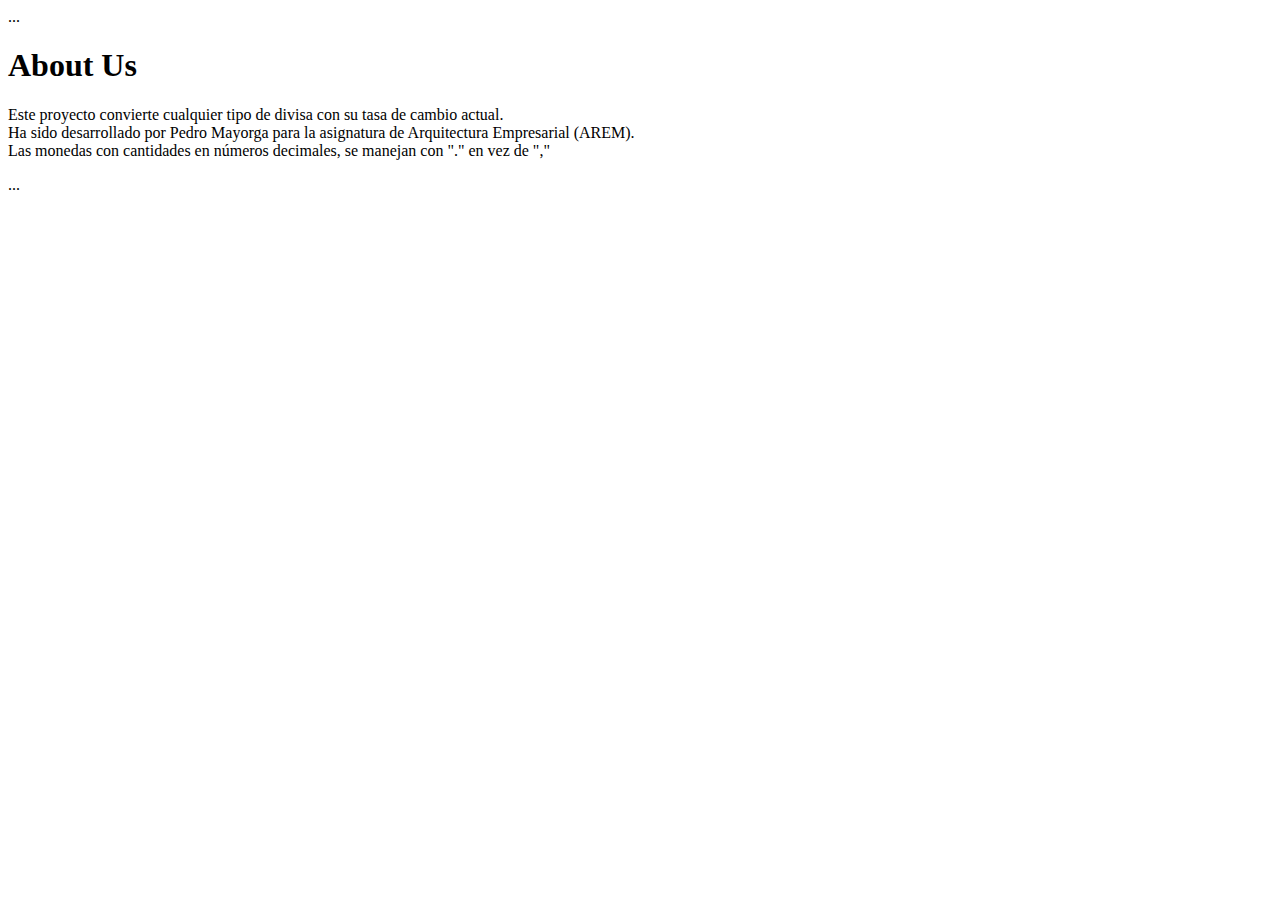
<file: src/main/resources/templates/about.html>
<!DOCTYPE HTML>
<html xmlns:th="http://www.thymeleaf.org">
    <head>
    <head th:replace="common/header :: head"></head>
</head>
<body>
    <div th:replace="common/header :: top-navigation">...</div>

    <div class="container">

        <div class="page-header">
            <h1>About Us</h1>
        </div><p th:text="'Proyecto Arem - Currency Converter'" />
        <p class="lead">
            Este proyecto convierte cualquier tipo de divisa con su tasa de cambio actual.<br/>
            Ha sido desarrollado por Pedro Mayorga para la asignatura de Arquitectura Empresarial (AREM).<br/>
            Las monedas con cantidades en números decimales, se manejan con "." en vez de ","
        </p>

    </div>

    <div th:replace="common/footer :: footer">...</div>

</body>
</html>
</file>
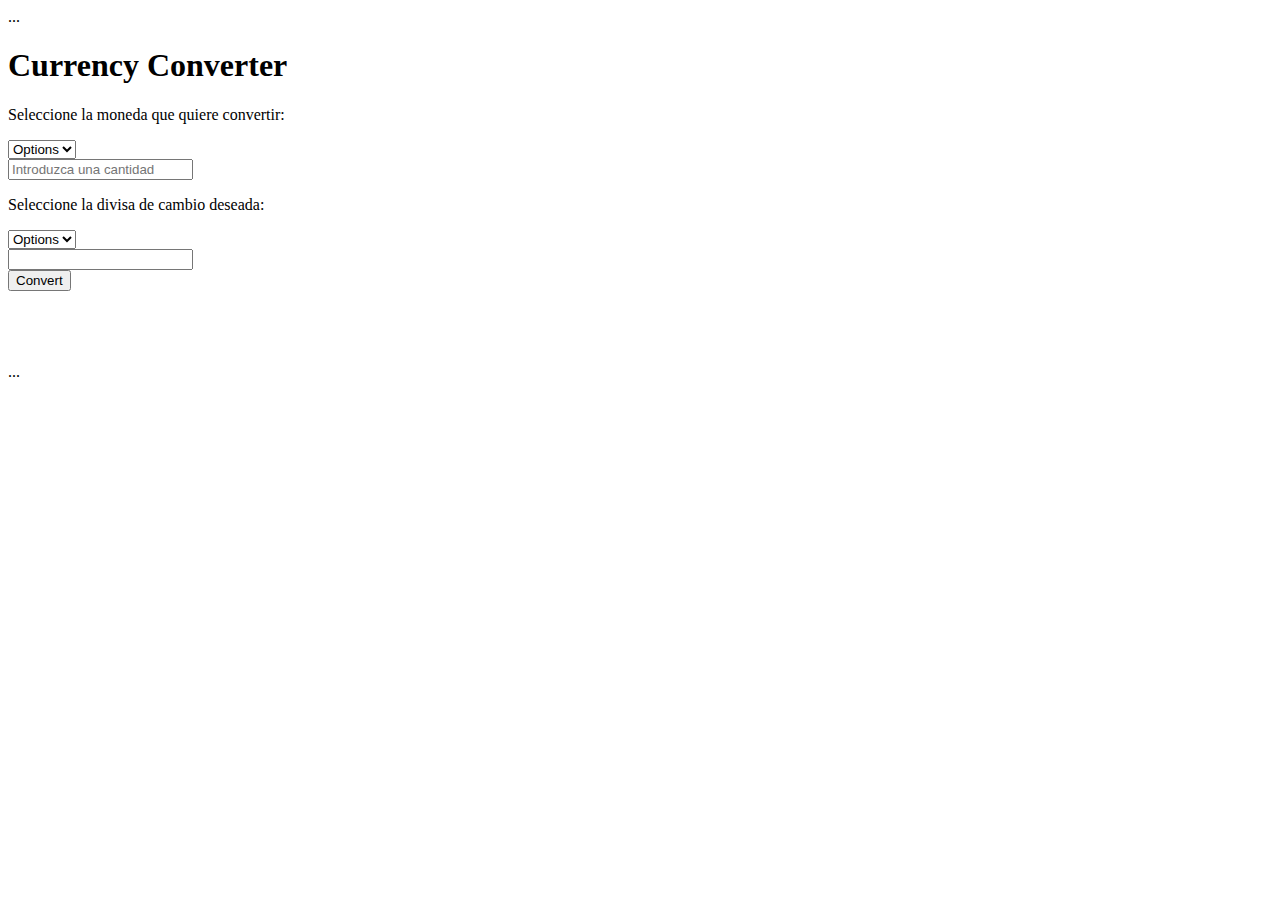
<file: src/main/resources/templates/currencyconverter.html>
<!DOCTYPE HTML>
<html xmlns:th="http://www.thymeleaf.org">
    <head>
    <head th:replace="common/header :: head"></head>
</head>
<body>
    <div th:replace="common/header :: top-navigation">...</div>

    <div class="container">

        <div class="page-header">
            <h1>Currency Converter</h1>
        </div>

        <div class="row">
            <div class="col-md-11">
                <form action="#" th:object="${exchange}" method="post"
                      id="conversionForm" role="form" data-toggle="validator">

                    <div class="row">

                        <p>Seleccione la moneda que quiere convertir:</p>

                        <div class="row-md-1">
                            <div class="form-group">
                                <select class="selectpicker show-tick form-control"
                                        id="actualCurrency" name="actualCurrency"
                                        th:field="*{actualCurrency}">
                                    <option
                                        th:each="currencyEnum : ${exchange.getSupportedCurrencies()}"
                                        th:value="${currencyEnum}"
                                        th:text="${currencyEnum + ' - ' +currencyEnum.getCurrencyName()}">Options</option>
                                </select>
                            </div>
                        </div>                       

                        <div class="row-md-0">
                            <div class="form-group">
                                <input type="text" class="form-control" id="actualAmount"
                                       name="actualAmount" placeholder="Introduzca una cantidad" th:field="*{actualAmount}" />
                            </div>
                        </div>                               

                        <div class="row-md-1 text-center">
                            <div class="form-group">
                                <span class="glyphicon glyphicon-arrow-right" aria-hidden="true"></span>
                            </div>
                        </div>

                        <p>Seleccione la divisa de cambio deseada:</p>

                        <div class="row-md-1">

                            <div class="form-group">

                                <select class="selectpicker show-tick form-control"
                                        id="wantedCurrency" name="wantedCurrency"
                                        th:field="*{wantedCurrency}">
                                    <option
                                        th:each="currencyEnum : ${exchange.getSupportedCurrencies()}"
                                        th:value="${currencyEnum}"
                                        th:text="${currencyEnum + ' - ' +currencyEnum.getCurrencyName()}">Options</option>
                                </select>
                            </div>
                        </div>


                        <div class="row-md-0">
                            <div class="form-group">
                                <input type="text" class="form-control" id="wantedAmount"
                                       name="wantedAmount" placeholder="" th:field="*{wantedAmount}" />
                            </div>
                        </div>
                    </div>

                    <div class="row">
                        <div class="row-md-1 text-center">
                            <button type="button" id="btnConvert" name="btnConvert" class="btn btn-primary">Convert</button>
                        </div>
                    </div>
                    
                    <br/> <br/> <br/>
                    <!--
                    <div class="form-group">
                                <input type="text" class="form-control" id="wantedAmount2"
                                       name="wantedAmount" placeholder="" th:field="*{wantedAmount}" />
                            </div>
                    -->
                    &nbsp;
                    
                </form>
            </div>
            
        </div>

        <div class="row">
            <div class="col-md-11">
                <div class="alert alert-danger" role="alert" id="divAlert">

                </div>
            </div>
        </div>

    </div>
    <!-- .container -->


    <input type="hidden" th:value="@{/convert}" id="urlConverter" />


    <div th:replace="common/footer :: footer">...</div>

    <script type="text/javascript" th:src="@{/js/converter.js}"></script>

</body>
</html>
</file>
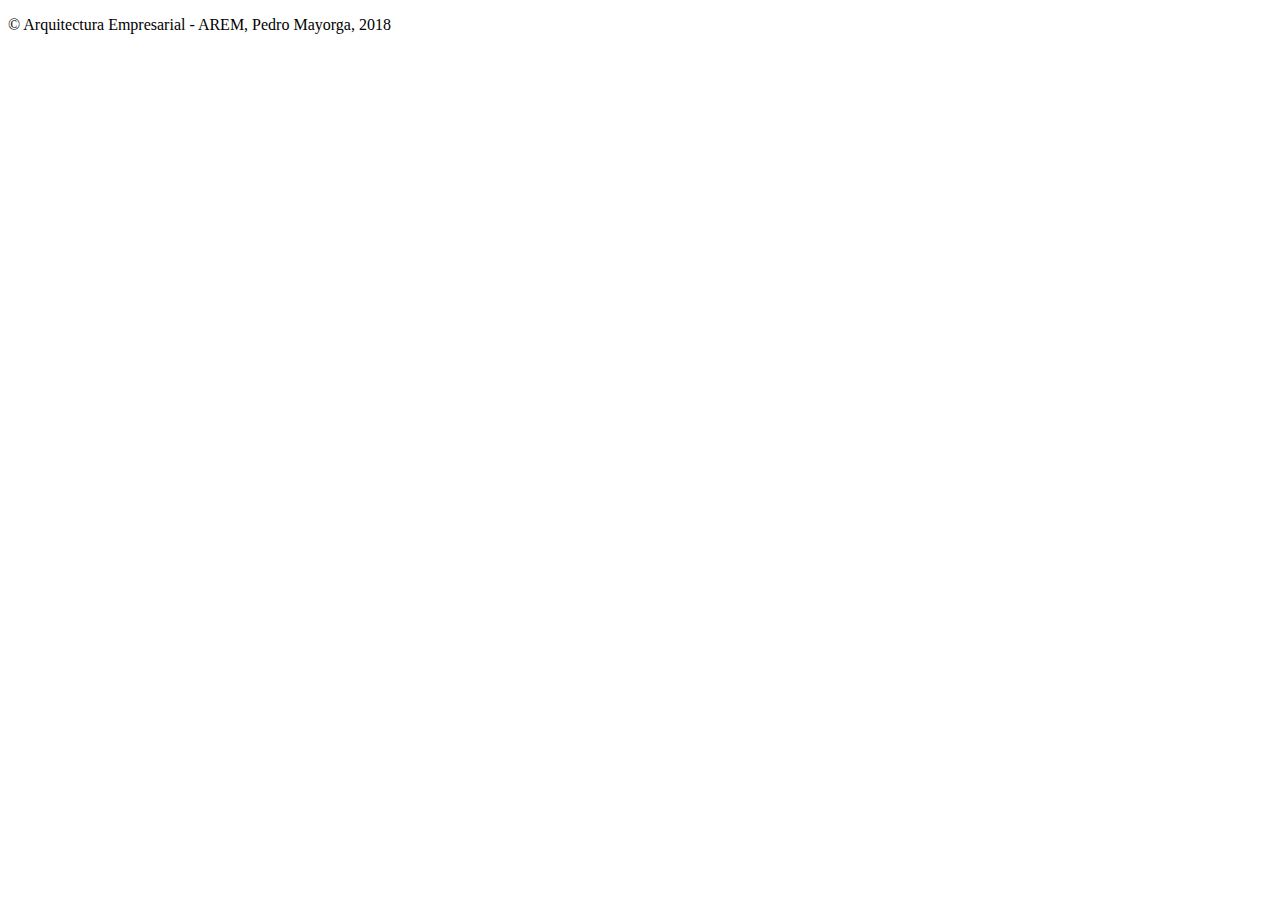
<file: src/main/resources/templates/common/footer.html>
<!DOCTYPE HTML>
<html xmlns:th="http://www.thymeleaf.org">
    <head></head>
    <body>

        <div th:fragment="footer" th:remove="tag">

            <footer class="footer">
                <div class="container">
                    <p class="text-muted">&copy; <font color="black">Arquitectura Empresarial - AREM, Pedro Mayorga, 2018</font></p>
                </div>
            </footer>

            <div th:replace="common/scripts :: commmon"></div>

        </div>

    </body>
</html>
</file>
